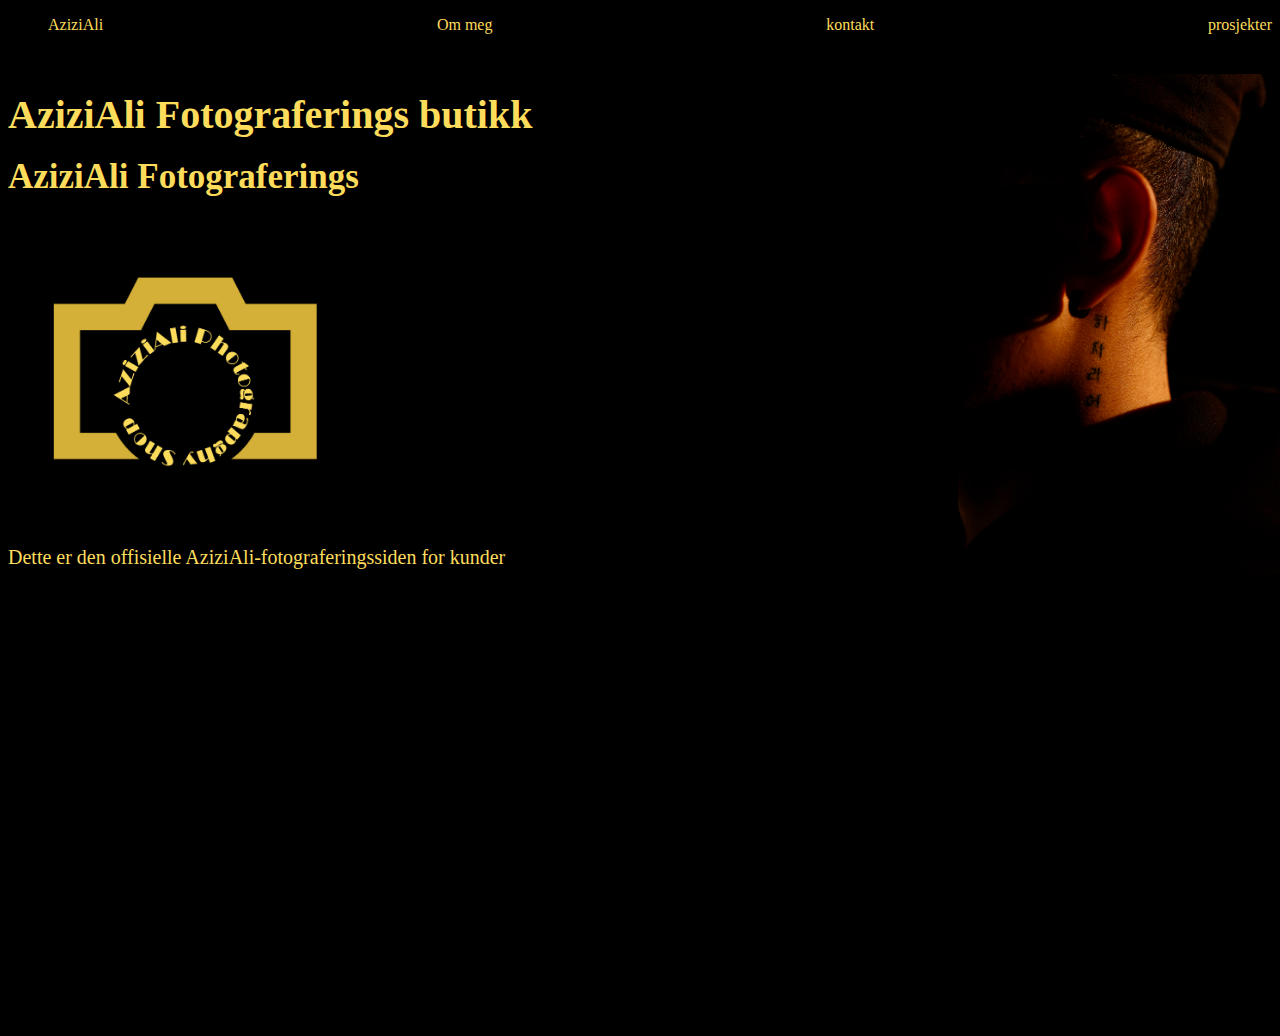
<file: index.html>
<!DOCTYPE html>
<html lang="en">
<head>
    <meta charset="UTF-8">
    <meta name="viewport" content="width=device-width, initial-scale=1.0">
    <title>Document</title>
    <link rel="stylesheet" href="stylesheet.css">
</head>
<body>
    <nav>
        <ul>
            <li><a href="index.html">AziziAli</a></li>
            <li><a href="omMeg.html">Om meg</a></li>
            <li><a href="kontakt.html">kontakt</a></li>
            <li><a href="prosjekter.html">prosjekter</a></li>
        </ul>
    </nav>


    <h1>AziziAli Fotograferings butikk</h1>
    <h2>AziziAli Fotograferings  </h2>
    <img id="minLogo" src="logo AziziAli.jpg" alt="logo">
<p>Dette er den offisielle AziziAli-fotograferingssiden for kunder</p>

    <img src="project netside skjerm.jpg" >
    
    
</body>
</html>
</file>
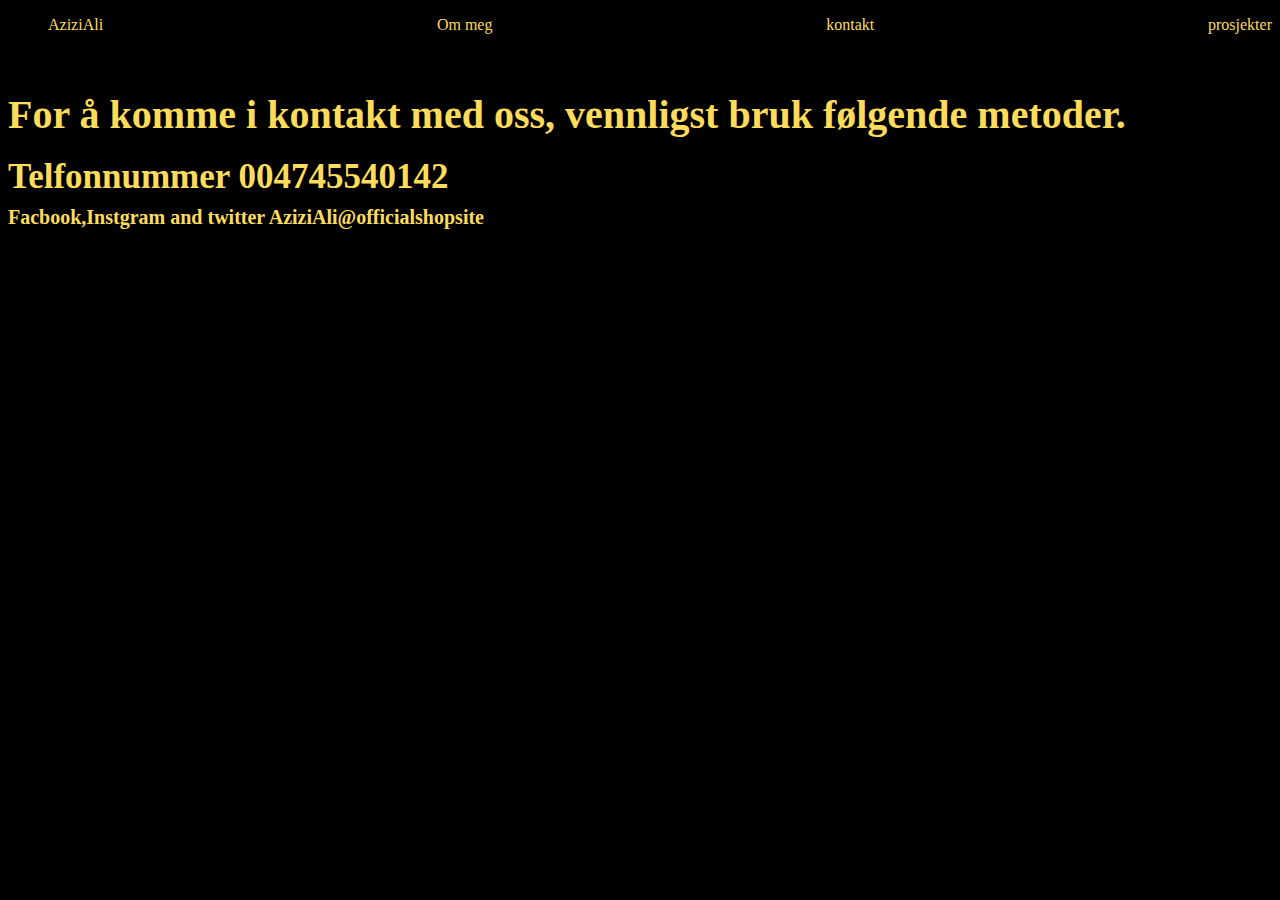
<file: kontakt.html>
<!DOCTYPE html>
<html lang="en">
<head>
    <meta charset="UTF-8">
    <meta name="viewport" content="width=device-width, initial-scale=1.0">
    <title>Document</title>
    <link rel="stylesheet" href="stylesheet.css">
</head>
<body>
    <nav>
        <ul>
            <li><a href="index.html">AziziAli</a></li>
            <li><a href="omMeg.html">Om meg</a></li>
            <li><a href="kontakt.html">kontakt</a></li>
            <li><a href="prosjekter.html">prosjekter</a></li>
        </ul>
    </nav>
    <h1>For å komme i kontakt med oss, vennligst bruk følgende metoder.</h1>
    <h2>Telfonnummer   004745540142</h2> 
    <h3>Facbook,Instgram and twitter AziziAli@officialshopsite</h3> 
</body>
</html>
</file>
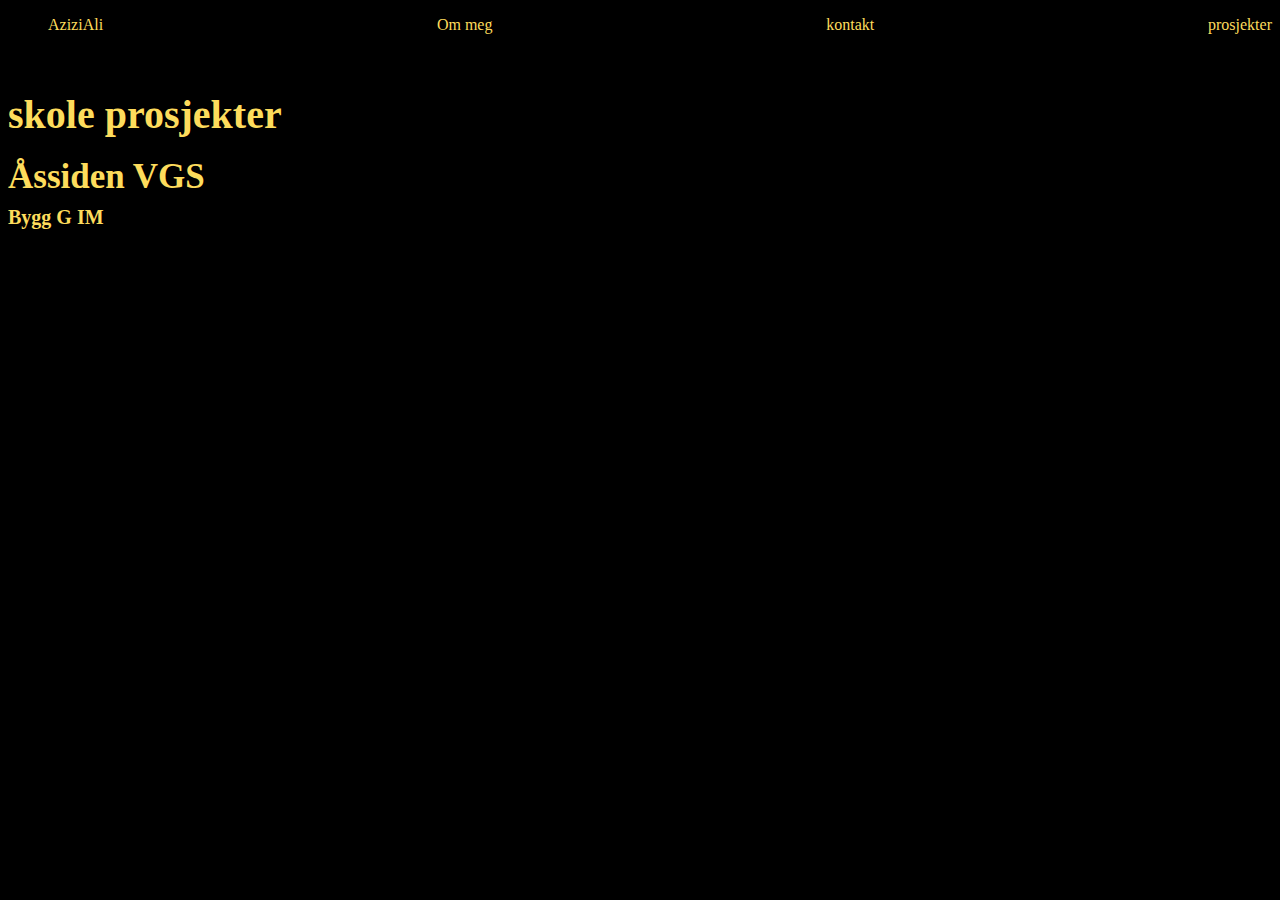
<file: prosjekter.html>
<!DOCTYPE html>
<html lang="en">
<head>
    <meta charset="UTF-8">
    <meta name="viewport" content="width=device-width, initial-scale=1.0">
    <title>Document</title>
    <link rel="stylesheet" href="stylesheet.css">
</head>
<body>
    <nav>
        <ul>
            <li><a href="index.html">AziziAli</a></li>
            <li><a href="omMeg.html">Om meg</a></li>
            <li><a href="kontakt.html">kontakt</a></li>
            <li><a href="prosjekter.html">prosjekter</a></li>
        </ul>
    </nav>
    <h1>skole prosjekter</h1>
    <h2>Åssiden VGS </h2>
    <h3>Bygg G IM</h3>




    
    
</body>
</html>
</file>
<file: stylesheet.css>
body{
    background-color: black;
    overflow: hidden;
}

h1{
    position: relative;
    top: 30px;
    color: #FDDC5C;
    font-size: 40px;
}
h2{position: relative;
    top: 20px;
    color: #FDDC5C;
    font-size: 35px;
    
}
p{
    color: #FDDC5C;
    position: relative;
    top: 65px;
    font-size: 20px;
}  

img{
    position: relative;
    height: 500px;
    width: 350px;
    left: 950px;
    bottom: 450px;
}

ul{
    color: #FDDC5C;
    list-style: none;
    display: flex;
    justify-content: space-between;
}

#minLogo{
   width: 350px;
   height: auto;
   position: relative;
   top: 40px;
   left: 2px;
}

a {
    text-decoration: none;
    color: #FDDC5C;
}

#omMeg{
    width: 600px;
    margin-left: 10px;
    top: 110px;
}
#ommeg{
    left: 20px;
    top:10px;
}
h3{
    color: #FDDC5C;
    top: 30px;
    font-size: 20px;
}
</file>
